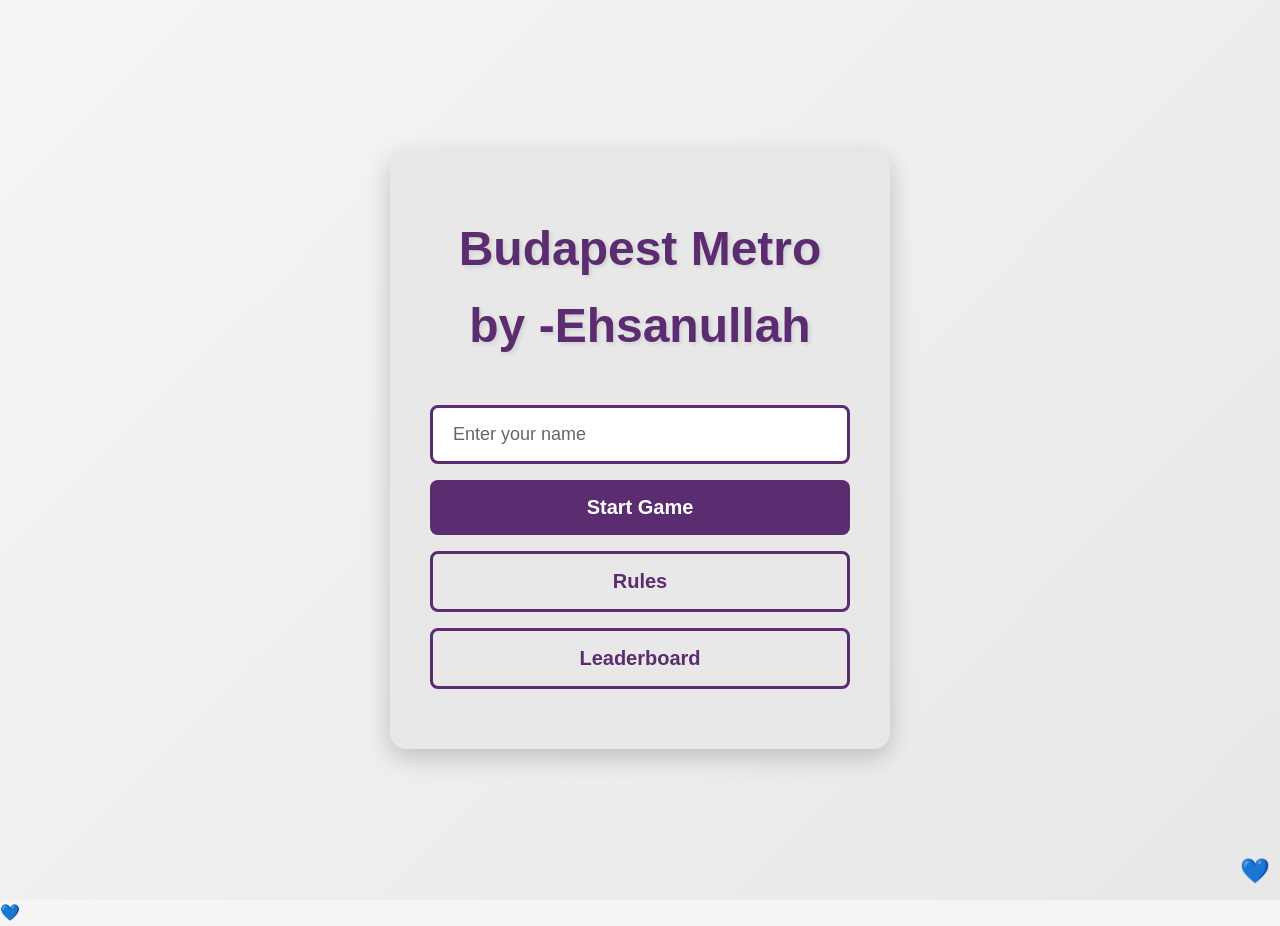
<file: index.html>
<!DOCTYPE html>
<html lang="en">
<head>
  <meta charset="UTF-8">
  <meta name="viewport" content="width=device-width, initial-scale=1.0">
  <title>Budapest metro - Metro Building Game</title>
  
  
  <link rel="stylesheet" href="css/styles.css">
  <link rel="stylesheet" href="css/menu.css">
  <link rel="stylesheet" href="css/game.css">
  <link rel="stylesheet" href="css/grid.css">
</head>
<body>
  
  
  <div id="menu-screen" class="screen">
    <div class="menu-container">
      <h1 class="menu-title">Budapest Metro by -Ehsanullah</h1>
      
      <div class="menu-form">
        <input type="text" id="player-name-input" class="name-input" placeholder="Enter your name" maxlength="30">
        <button id="start-game-btn" class="menu-button">Start Game</button>
        <button id="rules-btn" class="menu-button secondary">Rules</button>
        <button id="leaderboard-btn" class="menu-button secondary">Leaderboard</button>
      </div>
    </div>
  </div>

  
  <div id="rules-modal" class="modal hidden">
    <div class="modal-content">
      <button id="close-rules-btn" class="close-btn">&times;</button>
      <h2>Game Rules</h2>
      <div class="rules-content">
        <h3>How to Play:</h3>
        <p>Build 4 metro lines (M1, M2, M3, M4) across Budapest's 10×10 grid.</p>
        
        <h3>Controls:</h3>
        <ul>
          <li><strong>Draw Card:</strong> Click "Draw Card" button</li>
          <li><strong>Build Segment:</strong> Click starting station, then click target station</li>
          <li><strong>Skip Turn:</strong> Click "Skip" to draw next card without building</li>
        </ul>
        
        <h3>Rules:</h3>
        <ul>
          <li>Segments must be at 90° or 45° angles</li>
          <li>Cannot intersect other segments (except at stations)</li>
          <li>Cannot pass through intermediate stations</li>
          <li>Cannot revisit stations on same line (no loops)</li>
          <li>Only one segment between any two stations</li>
        </ul>
        
        <h3>Scoring:</h3>
        <ul>
          <li><strong>Round:</strong> (Districts × Max in District) + Danube Crossings</li>
          <li><strong>Railway:</strong> Points for visiting train stations</li>
          <li><strong>Junctions:</strong> 2pts (2 lines), 5pts (3 lines), 9pts (4 lines)</li>
        </ul>
      </div>
    </div>
  </div>

  
  <div id="leaderboard-modal" class="modal hidden">
    <div class="modal-content">
      <button id="close-leaderboard-btn" class="close-btn">&times;</button>
      <h2>Leaderboard</h2>
      <div id="leaderboard-content" class="leaderboard-content">
        
      </div>
    </div>
  </div>

  
  <div id="game-screen" class="screen hidden">
    <div class="game-layout">
      
      
      <div class="grid-section">
        <div class="game-header">
          <div class="player-info">
            <span class="label">Player:</span>
            <span id="player-name-display" class="value">-</span>
          </div>
          <div class="timer-info">
            <span class="label">Time:</span>
            <span id="timer-display" class="value">00:00</span>
          </div>
          <div class="line-info">
            <span class="label">Line:</span>
            <span id="current-line-display" class="value">-</span>
          </div>
        </div>
        
        <div id="grid-container" class="grid-container">
          
        </div>
      </div>

      
      <div class="info-panel">
        
        
        <div class="card-section">
          <h3>Current Card</h3>
          <div id="card-display" class="card-display">
            <div class="card-placeholder">Draw a card to start</div>
          </div>
          <div class="card-actions">
            <button id="draw-card-btn" class="btn btn-primary">Draw Card</button>
            <button id="skip-card-btn" class="btn btn-secondary">Skip</button>
          </div>
        </div>

        
        <div class="round-section">
          <h3>Round <span id="round-number">1</span>/4</h3>
          <div id="round-order-display" class="round-order">
            
          </div>
        </div>

        
        <div class="scoring-section">
          <h3>Scoring</h3>
          <div id="score-display" class="score-display">
            
          </div>
        </div>

        
        <div class="game-actions">
          <button id="end-round-btn" class="btn btn-secondary hidden">End Round</button>
          <button id="back-to-menu-btn" class="btn btn-secondary">Back to Menu</button>
        </div>
      </div>

    </div>
  </div>

  
  <script src="js/constants.js"></script>
  <script src="js/models/Station.js"></script>
  <script src="js/models/Card.js"></script>
  <script src="js/models/MetroLine.js"></script>
  <script src="js/models/GameState.js"></script>
  <script src="js/utils/geometry.js"></script>
  <script src="js/utils/validation.js"></script>
  <script src="js/utils/scoring.js"></script>
  <script src="js/utils/storage.js"></script>
  <script src="js/controllers/CardController.js"></script>
  <script src="js/controllers/SegmentController.js"></script>
  <script src="js/controllers/GameController.js"></script>
  <script src="js/views/MenuView.js"></script>
  <script src="js/views/GridView.js"></script>
  <script src="js/views/ScoreView.js"></script>
  <script src="js/views/GameView.js"></script>
  <script src="js/app.js"></script>

  💙
</body>
</html>
</file>
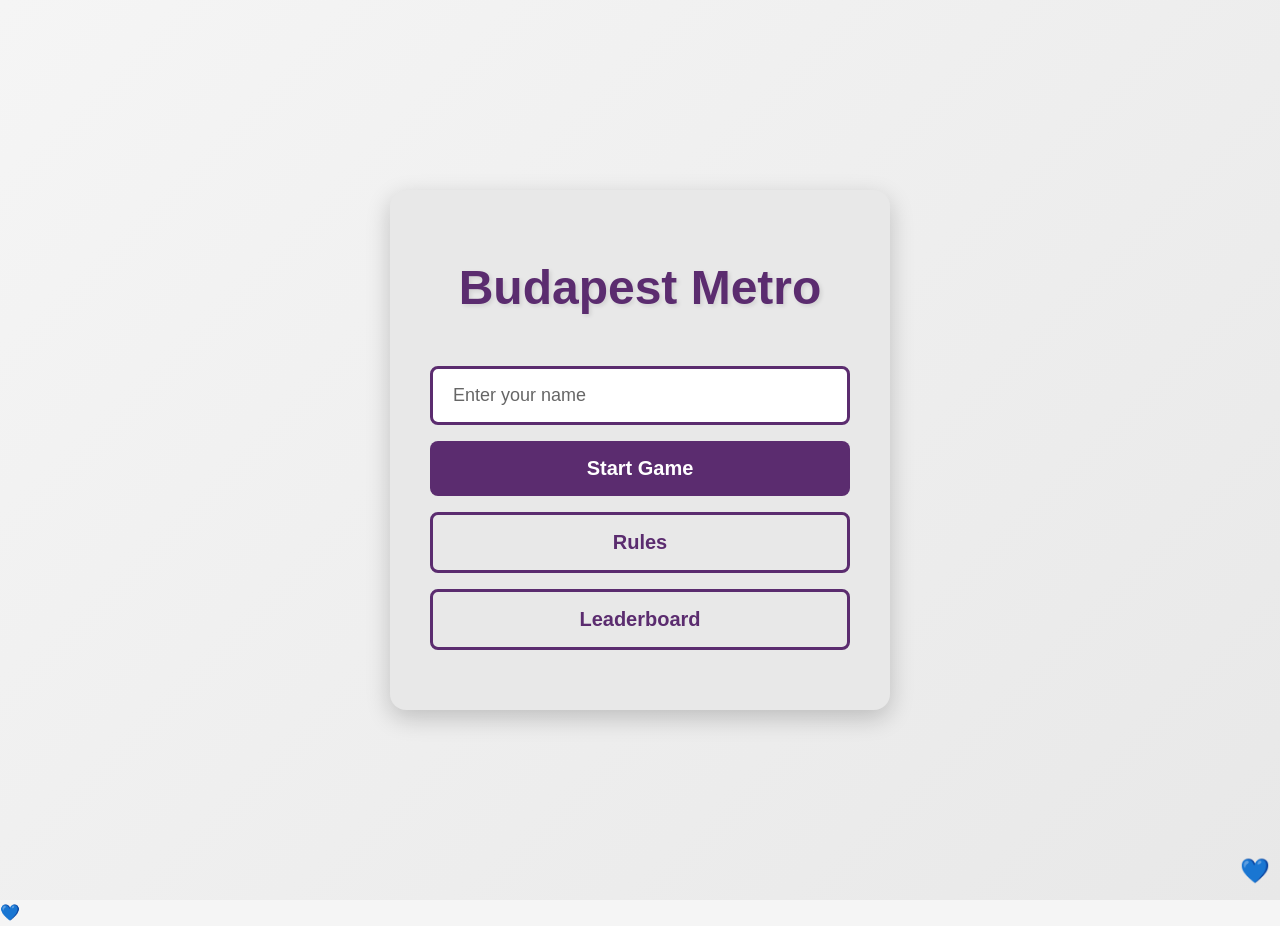
<file: Metrogame/index.html>
<!DOCTYPE html>
<html lang="en">
<head>
  <meta charset="UTF-8">
  <meta name="viewport" content="width=device-width, initial-scale=1.0">
  <title>Budapest Metrói - Metro Building Game</title>
  
  <!-- CSS Files -->
  <link rel="stylesheet" href="css/styles.css">
  <link rel="stylesheet" href="css/menu.css">
  <link rel="stylesheet" href="css/game.css">
  <link rel="stylesheet" href="css/grid.css">
</head>
<body>
  
  <!-- Menu Screen -->
  <div id="menu-screen" class="screen">
    <div class="menu-container">
      <h1 class="menu-title">Budapest Metro</h1>
      
      <div class="menu-form">
        <input type="text" id="player-name-input" class="name-input" placeholder="Enter your name" maxlength="30">
        <button id="start-game-btn" class="menu-button">Start Game</button>
        <button id="rules-btn" class="menu-button secondary">Rules</button>
        <button id="leaderboard-btn" class="menu-button secondary">Leaderboard</button>
      </div>
    </div>
  </div>

  <!-- Rules Modal -->
  <div id="rules-modal" class="modal hidden">
    <div class="modal-content">
      <button id="close-rules-btn" class="close-btn">&times;</button>
      <h2>Game Rules</h2>
      <div class="rules-content">
        <h3>How to Play:</h3>
        <p>Build 4 metro lines (M1, M2, M3, M4) across Budapest's 10×10 grid.</p>
        
        <h3>Controls:</h3>
        <ul>
          <li><strong>Draw Card:</strong> Click "Draw Card" button</li>
          <li><strong>Build Segment:</strong> Click starting station, then click target station</li>
          <li><strong>Skip Turn:</strong> Click "Skip" to draw next card without building</li>
        </ul>
        
        <h3>Rules:</h3>
        <ul>
          <li>Segments must be at 90° or 45° angles</li>
          <li>Cannot intersect other segments (except at stations)</li>
          <li>Cannot pass through intermediate stations</li>
          <li>Cannot revisit stations on same line (no loops)</li>
          <li>Only one segment between any two stations</li>
        </ul>
        
        <h3>Scoring:</h3>
        <ul>
          <li><strong>Round:</strong> (Districts × Max in District) + Danube Crossings</li>
          <li><strong>Railway:</strong> Points for visiting train stations</li>
          <li><strong>Junctions:</strong> 2pts (2 lines), 5pts (3 lines), 9pts (4 lines)</li>
        </ul>
      </div>
    </div>
  </div>

  <!-- Leaderboard Modal -->
  <div id="leaderboard-modal" class="modal hidden">
    <div class="modal-content">
      <button id="close-leaderboard-btn" class="close-btn">&times;</button>
      <h2>Leaderboard</h2>
      <div id="leaderboard-content" class="leaderboard-content">
        <!-- Populated by JavaScript -->
      </div>
    </div>
  </div>

  <!-- Game Screen -->
  <div id="game-screen" class="screen hidden">
    <div class="game-layout">
      
      <!-- Left: Game Grid -->
      <div class="grid-section">
        <div class="game-header">
          <div class="player-info">
            <span class="label">Player:</span>
            <span id="player-name-display" class="value">-</span>
          </div>
          <div class="timer-info">
            <span class="label">Time:</span>
            <span id="timer-display" class="value">00:00</span>
          </div>
          <div class="line-info">
            <span class="label">Line:</span>
            <span id="current-line-display" class="value">-</span>
          </div>
        </div>
        
        <div id="grid-container" class="grid-container">
          <!-- Grid populated by JavaScript -->
        </div>
      </div>

      <!-- Right: Info Panel -->
      <div class="info-panel">
        
        <!-- Current Card -->
        <div class="card-section">
          <h3>Current Card</h3>
          <div id="card-display" class="card-display">
            <div class="card-placeholder">Draw a card to start</div>
          </div>
          <div class="card-actions">
            <button id="draw-card-btn" class="btn btn-primary">Draw Card</button>
            <button id="skip-card-btn" class="btn btn-secondary">Skip</button>
          </div>
        </div>

        <!-- Round Info -->
        <div class="round-section">
          <h3>Round <span id="round-number">1</span>/4</h3>
          <div id="round-order-display" class="round-order">
            <!-- Populated by JavaScript -->
          </div>
        </div>

        <!-- Scoring Panel -->
        <div class="scoring-section">
          <h3>Scoring</h3>
          <div id="score-display" class="score-display">
            <!-- Populated by JavaScript -->
          </div>
        </div>

        <!-- Actions -->
        <div class="game-actions">
          <button id="end-round-btn" class="btn btn-secondary hidden">End Round</button>
          <button id="back-to-menu-btn" class="btn btn-secondary">Back to Menu</button>
        </div>
      </div>

    </div>
  </div>

  <!-- JavaScript Files (Load in order) -->
  <script src="js/constants.js"></script>
  <script src="js/models/Station.js"></script>
  <script src="js/models/Card.js"></script>
  <script src="js/models/MetroLine.js"></script>
  <script src="js/models/GameState.js"></script>
  <script src="js/utils/geometry.js"></script>
  <script src="js/utils/validation.js"></script>
  <script src="js/utils/scoring.js"></script>
  <script src="js/utils/storage.js"></script>
  <script src="js/controllers/CardController.js"></script>
  <script src="js/controllers/SegmentController.js"></script>
  <script src="js/controllers/GameController.js"></script>
  <script src="js/views/MenuView.js"></script>
  <script src="js/views/GridView.js"></script>
  <script src="js/views/ScoreView.js"></script>
  <script src="js/views/GameView.js"></script>
  <script src="js/app.js"></script>

  💙
</body>
</html>
</file>
<file: css/styles.css>
:root {
  
  --primary-purple: #5B2C6F;
  --primary-purple-light: #7B3C8F;
  --primary-purple-dark: #4B1C5F;
  
  --metro-m1: #FFD800;
  --metro-m2: #E41F18;
  --metro-m3: #005CA5;
  --metro-m4: #4CA22F;
  
  --danube-blue: #4A90E2;
  --bg-light: #f5f5f5;
  --bg-medium: #e8e8e8;
  --bg-dark: #d0d0d0;
  
  --text-dark: #333;
  --text-light: #666;
  --white: #ffffff;
  --black: #000000;
  
  
  --spacing-xs: 4px;
  --spacing-sm: 8px;
  --spacing-md: 16px;
  --spacing-lg: 24px;
  --spacing-xl: 32px;
  
  
  --radius-sm: 4px;
  --radius-md: 8px;
  --radius-lg: 12px;
  --radius-xl: 16px;
  
  
  --shadow-sm: 0 2px 4px rgba(0, 0, 0, 0.1);
  --shadow-md: 0 4px 12px rgba(0, 0, 0, 0.15);
  --shadow-lg: 0 8px 24px rgba(0, 0, 0, 0.2);
  
  
  --transition-fast: 0.15s ease;
  --transition-normal: 0.3s ease;
  --transition-slow: 0.5s ease;
}


* {
  margin: 0;
  padding: 0;
  box-sizing: border-box;
}

body {
  font-family: 'Segoe UI', Tahoma, Geneva, Verdana, sans-serif;
  background: var(--bg-light);
  color: var(--text-dark);
  line-height: 1.6;
  overflow-x: hidden;
}


.screen {
  min-height: 100vh;
  display: flex;
  align-items: center;
  justify-content: center;
  padding: var(--spacing-lg);
}

.screen.hidden {
  display: none;
}


.btn {
  padding: 12px 24px;
  font-size: 16px;
  font-weight: 600;
  border: none;
  border-radius: var(--radius-md);
  cursor: pointer;
  transition: all var(--transition-normal);
  font-family: inherit;
}

.btn:hover {
  transform: translateY(-2px);
  box-shadow: var(--shadow-md);
}

.btn:active {
  transform: translateY(0);
}

.btn:disabled {
  opacity: 0.5;
  cursor: not-allowed;
  transform: none;
}

.btn-primary {
  background: var(--primary-purple);
  color: var(--white);
}

.btn-primary:hover:not(:disabled) {
  background: var(--primary-purple-light);
}

.btn-secondary {
  background: var(--white);
  color: var(--primary-purple);
  border: 2px solid var(--primary-purple);
}

.btn-secondary:hover:not(:disabled) {
  background: var(--primary-purple);
  color: var(--white);
}


.modal {
  position: fixed;
  top: 0;
  left: 0;
  width: 100%;
  height: 100%;
  background: rgba(0, 0, 0, 0.5);
  display: flex;
  align-items: center;
  justify-content: center;
  z-index: 1000;
  padding: var(--spacing-lg);
}

.modal.hidden {
  display: none;
}

.modal-content {
  background: var(--white);
  border-radius: var(--radius-xl);
  padding: var(--spacing-xl);
  max-width: 600px;
  width: 100%;
  max-height: 80vh;
  overflow-y: auto;
  position: relative;
  box-shadow: var(--shadow-lg);
}

.close-btn {
  position: absolute;
  top: var(--spacing-md);
  right: var(--spacing-md);
  background: none;
  border: none;
  font-size: 32px;
  cursor: pointer;
  color: var(--text-light);
  transition: color var(--transition-fast);
  width: 40px;
  height: 40px;
  display: flex;
  align-items: center;
  justify-content: center;
}

.close-btn:hover {
  color: var(--text-dark);
}

.modal-content h2 {
  color: var(--primary-purple);
  margin-bottom: var(--spacing-lg);
  font-size: 28px;
}

.modal-content h3 {
  color: var(--primary-purple);
  margin-top: var(--spacing-lg);
  margin-bottom: var(--spacing-sm);
  font-size: 20px;
}

.modal-content ul {
  margin-left: var(--spacing-lg);
  margin-bottom: var(--spacing-md);
}

.modal-content li {
  margin-bottom: var(--spacing-xs);
}


.hidden {
  display: none !important;
}

.text-center {
  text-align: center;
}

.mt-sm { margin-top: var(--spacing-sm); }
.mt-md { margin-top: var(--spacing-md); }
.mt-lg { margin-top: var(--spacing-lg); }

.mb-sm { margin-bottom: var(--spacing-sm); }
.mb-md { margin-bottom: var(--spacing-md); }
.mb-lg { margin-bottom: var(--spacing-lg); }


@media (max-width: 1200px) {
  .game-layout {
    flex-direction: column;
  }
}

@media (max-width: 768px) {
  :root {
    --spacing-lg: 16px;
    --spacing-xl: 24px;
  }
  
  .screen {
    padding: var(--spacing-md);
  }
  
  .modal-content {
    padding: var(--spacing-lg);
  }
}
</file>
<file: css/menu.css>
#menu-screen {
  background: linear-gradient(135deg, var(--bg-light) 0%, var(--bg-medium) 100%);
}

.menu-container {
  background: var(--bg-medium);
  border-radius: var(--radius-xl);
  padding: 60px 40px;
  text-align: center;
  box-shadow: var(--shadow-lg);
  max-width: 500px;
  width: 100%;
}

.menu-title {
  font-size: 48px;
  font-weight: bold;
  color: var(--primary-purple);
  margin-bottom: 40px;
  text-shadow: 2px 2px 4px rgba(0, 0, 0, 0.1);
}

.menu-form {
  display: flex;
  flex-direction: column;
  gap: var(--spacing-md);
}

.name-input {
  width: 100%;
  padding: 16px 20px;
  font-size: 18px;
  border: 3px solid var(--primary-purple);
  border-radius: var(--radius-md);
  font-family: inherit;
  transition: all var(--transition-normal);
  background: var(--white);
}

.name-input:focus {
  outline: none;
  border-color: var(--primary-purple-light);
  box-shadow: 0 0 0 3px rgba(91, 44, 111, 0.1);
}

.name-input::placeholder {
  color: var(--text-light);
}

.menu-button {
  width: 100%;
  padding: 16px 32px;
  font-size: 20px;
  font-weight: bold;
  color: var(--white);
  background: var(--primary-purple);
  border: none;
  border-radius: var(--radius-md);
  cursor: pointer;
  transition: all var(--transition-normal);
  font-family: inherit;
}

.menu-button:hover {
  background: var(--primary-purple-light);
  transform: translateY(-2px);
  box-shadow: var(--shadow-md);
}

.menu-button:active {
  transform: translateY(0);
}

.menu-button.secondary {
  background: transparent;
  color: var(--primary-purple);
  border: 3px solid var(--primary-purple);
}

.menu-button.secondary:hover {
  background: var(--primary-purple);
  color: var(--white);
}


.leaderboard-content {
  max-height: 400px;
  overflow-y: auto;
}

.leaderboard-table {
  width: 100%;
  border-collapse: collapse;
  margin-top: var(--spacing-md);
}

.leaderboard-table th {
  background: var(--primary-purple);
  color: var(--white);
  padding: 12px;
  text-align: left;
  font-weight: 600;
}

.leaderboard-table td {
  padding: 12px;
  border-bottom: 1px solid var(--bg-medium);
}

.leaderboard-table tr:hover {
  background: var(--bg-light);
}

.leaderboard-empty {
  text-align: center;
  padding: var(--spacing-xl);
  color: var(--text-light);
  font-style: italic;
}


@media (max-width: 768px) {
  .menu-container {
    padding: 40px 24px;
  }
  
  .menu-title {
    font-size: 36px;
    margin-bottom: 30px;
  }
  
  .menu-button {
    font-size: 18px;
    padding: 14px 28px;
  }
}
</file>
<file: css/game.css>
#game-screen {
  padding: var(--spacing-md);
  align-items: flex-start;
}

.game-layout {
  display: grid;
  grid-template-columns: 1fr 400px;
  gap: var(--spacing-lg);
  width: 100%;
  max-width: 1400px;
  margin: 0 auto;
}


.grid-section {
  background: var(--bg-medium);
  border-radius: var(--radius-lg);
  padding: var(--spacing-lg);
  box-shadow: var(--shadow-md);
}

.game-header {
  display: flex;
  justify-content: space-between;
  align-items: center;
  margin-bottom: var(--spacing-lg);
  padding: var(--spacing-md);
  background: var(--white);
  border-radius: var(--radius-md);
  flex-wrap: wrap;
  gap: var(--spacing-md);
}

.player-info,
.timer-info,
.line-info {
  display: flex;
  align-items: center;
  gap: var(--spacing-sm);
}

.game-header .label {
  font-weight: 600;
  color: var(--text-light);
}

.game-header .value {
  font-weight: bold;
  color: var(--text-dark);
  font-size: 18px;
}

#current-line-display {
  padding: 4px 12px;
  border-radius: var(--radius-sm);
  color: var(--white);
  font-weight: bold;
}


.info-panel {
  display: flex;
  flex-direction: column;
  gap: var(--spacing-lg);
}

.card-section,
.round-section,
.scoring-section {
  background: var(--bg-medium);
  border-radius: var(--radius-lg);
  padding: var(--spacing-lg);
  box-shadow: var(--shadow-md);
}

.card-section h3,
.round-section h3,
.scoring-section h3 {
  color: var(--primary-purple);
  margin-bottom: var(--spacing-md);
  font-size: 18px;
  font-weight: 600;
}


.card-display {
  min-height: 140px;
  display: flex;
  align-items: center;
  justify-content: center;
  margin-bottom: var(--spacing-md);
}

.card-placeholder {
  color: var(--text-light);
  font-style: italic;
  text-align: center;
}

.card {
  width: 200px;
  height: 120px;
  border-radius: var(--radius-md);
  overflow: hidden;
  box-shadow: var(--shadow-md);
  position: relative;
  transition: transform var(--transition-normal);
}

.card:hover {
  transform: scale(1.05);
}

.card.center-platform {
  background: linear-gradient(to bottom, 
    var(--bg-dark) 0%, 
    var(--bg-dark) 30%, 
    var(--bg-light) 30%, 
    var(--bg-light) 70%, 
    var(--bg-dark) 70%, 
    var(--bg-dark) 100%);
}

.card.side-platform {
  background: linear-gradient(to bottom, 
    var(--bg-light) 0%, 
    var(--bg-light) 30%, 
    var(--bg-dark) 30%, 
    var(--bg-dark) 70%, 
    var(--bg-light) 70%, 
    var(--bg-light) 100%);
}

.card-letter {
  position: absolute;
  top: 50%;
  left: 50%;
  transform: translate(-50%, -50%);
  width: 60px;
  height: 60px;
  background: var(--black);
  color: var(--white);
  border-radius: 50%;
  display: flex;
  align-items: center;
  justify-content: center;
  font-size: 32px;
  font-weight: bold;
  z-index: 2;
  box-shadow: var(--shadow-md);
}

.card-tracks {
  position: absolute;
  width: 100%;
  height: 100%;
  display: flex;
  justify-content: space-between;
  padding: 0 20px;
}

.track {
  width: 30px;
  height: 100%;
  background: repeating-linear-gradient(
    0deg,
    #666 0px,
    #666 3px,
    transparent 3px,
    transparent 8px
  );
}

.card-people {
  position: absolute;
  width: 100%;
  height: 100%;
  display: flex;
  align-items: center;
  justify-content: space-around;
  padding: 10px;
  color: #9B7BA8;
  font-size: 12px;
}

.card-actions {
  display: flex;
  gap: var(--spacing-sm);
}

.card-actions .btn {
  flex: 1;
}


.round-order {
  display: flex;
  gap: var(--spacing-sm);
  flex-wrap: wrap;
}

.round-indicator {
  width: 40px;
  height: 40px;
  border-radius: 50%;
  display: flex;
  align-items: center;
  justify-content: center;
  font-weight: bold;
  color: var(--white);
  font-size: 14px;
  box-shadow: var(--shadow-sm);
}

.round-indicator.current {
  box-shadow: 0 0 0 3px rgba(91, 44, 111, 0.3);
  transform: scale(1.1);
}

.round-indicator.completed {
  opacity: 0.5;
}


.score-display {
  display: flex;
  flex-direction: column;
  gap: var(--spacing-sm);
}

.score-placeholder {
  color: var(--text-light);
  font-style: italic;
  text-align: center;
  padding: var(--spacing-md);
}

.score-section-title {
  font-weight: 600;
  color: var(--primary-purple);
  margin-top: var(--spacing-sm);
  margin-bottom: var(--spacing-xs);
  font-size: 14px;
  text-transform: uppercase;
}

.score-item {
  display: flex;
  justify-content: space-between;
  align-items: center;
  padding: var(--spacing-sm);
  background: var(--white);
  border-radius: var(--radius-sm);
}

.score-item .label {
  color: var(--text-light);
  font-size: 14px;
}

.score-item .value {
  font-weight: bold;
  color: var(--text-dark);
  font-size: 16px;
}

.score-item.total {
  background: var(--primary-purple);
  color: var(--white);
  font-size: 18px;
  font-weight: bold;
  margin-top: var(--spacing-xs);
}

.score-item.total .label,
.score-item.total .value {
  color: var(--white);
}


.game-actions {
  display: flex;
  flex-direction: column;
  gap: var(--spacing-sm);
}


@media (max-width: 1200px) {
  .game-layout {
    grid-template-columns: 1fr;
  }
  
  .info-panel {
    max-width: 600px;
    margin: 0 auto;
    width: 100%;
  }
}

@media (max-width: 768px) {
  .game-header {
    flex-direction: column;
    align-items: flex-start;
  }
  
  .card {
    width: 160px;
    height: 96px;
  }
  
  .card-letter {
    width: 50px;
    height: 50px;
    font-size: 28px;
  }
}
</file>
<file: css/grid.css>
.grid-container {
  background: var(--white);
  border-radius: var(--radius-md);
  padding: var(--spacing-md);
  position: relative;
}

.game-grid {
  display: grid;
  grid-template-columns: repeat(10, 1fr);
  gap: 6px;
  aspect-ratio: 1;
  max-width: 700px;
  margin: 0 auto;
  position: relative;
}


.grid-cell {
  aspect-ratio: 1;
  display: flex;
  align-items: center;
  justify-content: center;
  position: relative;
  background: var(--bg-light);
  border-radius: var(--radius-sm);
  transition: background var(--transition-fast);
}

.grid-cell:hover {
  background: #e0e0e0;
}

.grid-cell.selectable {
  cursor: pointer;
}

.grid-cell.selected {
  background: rgba(91, 44, 111, 0.2);
  box-shadow: inset 0 0 0 2px var(--primary-purple);
}

.grid-cell.valid-target {
  background: rgba(76, 162, 47, 0.2);
  cursor: pointer;
}

.grid-cell.valid-target:hover {
  background: rgba(76, 162, 47, 0.3);
}

.grid-cell.invalid-target {
  background: rgba(228, 31, 24, 0.2);
  cursor: not-allowed;
}


.station {
  width: 80%;
  height: 80%;
  border-radius: 50%;
  background: var(--black);
  color: var(--white);
  display: flex;
  align-items: center;
  justify-content: center;
  font-weight: bold;
  font-size: clamp(10px, 1.2vw, 16px);
  position: relative;
  cursor: pointer;
  transition: transform var(--transition-fast);
  box-shadow: var(--shadow-sm);
  z-index: 2;
}

.station:hover {
  transform: scale(1.15);
  box-shadow: var(--shadow-md);
}


.station.start-m1 {
  background: var(--metro-m1);
  color: var(--black);
}

.station.start-m2 {
  background: var(--metro-m2);
  color: var(--white);
}

.station.start-m3 {
  background: var(--metro-m3);
  color: var(--white);
}

.station.start-m4 {
  background: var(--metro-m4);
  color: var(--white);
}


.station.joker {
  background: var(--black);
  color: var(--white);
  font-size: clamp(12px, 1.5vw, 20px);
}

.station.joker::after {
  content: 'Deák tér';
  position: absolute;
  bottom: -20px;
  left: 50%;
  transform: translateX(-50%);
  font-size: 8px;
  white-space: nowrap;
  color: var(--text-dark);
  font-weight: normal;
}


.train-icon {
  position: absolute;
  bottom: -6px;
  right: -6px;
  width: 18px;
  height: 18px;
  background: var(--danube-blue);
  border-radius: 50%;
  display: flex;
  align-items: center;
  justify-content: center;
  font-size: 10px;
  color: var(--white);
  box-shadow: var(--shadow-sm);
  z-index: 3;
}


.danube-river {
  position: absolute;
  left: 50%;
  top: 0;
  bottom: 0;
  width: 24px;
  background: linear-gradient(180deg, 
    rgba(74, 144, 226, 0.2) 0%, 
    rgba(74, 144, 226, 0.4) 50%, 
    rgba(74, 144, 226, 0.2) 100%);
  transform: translateX(-50%);
  pointer-events: none;
  z-index: 1;
  border-left: 2px dashed rgba(74, 144, 226, 0.5);
  border-right: 2px dashed rgba(74, 144, 226, 0.5);
}


.segment-line {
  position: absolute;
  pointer-events: none;
  z-index: 1;
  transition: opacity var(--transition-fast);
}

.segment-line line {
  stroke-width: 4;
  stroke-linecap: round;
}


.segment-m1 { stroke: var(--metro-m1); }
.segment-m2 { stroke: var(--metro-m2); }
.segment-m3 { stroke: var(--metro-m3); }
.segment-m4 { stroke: var(--metro-m4); }


.station.visited {
  box-shadow: 0 0 0 3px rgba(0, 0, 0, 0.2);
}

.station.visited-m1 {
  box-shadow: 0 0 0 3px var(--metro-m1);
}

.station.visited-m2 {
  box-shadow: 0 0 0 3px var(--metro-m2);
}

.station.visited-m3 {
  box-shadow: 0 0 0 3px var(--metro-m3);
}

.station.visited-m4 {
  box-shadow: 0 0 0 3px var(--metro-m4);
}


.station.junction-2 {
  box-shadow: 0 0 0 4px rgba(91, 44, 111, 0.5);
}

.station.junction-3 {
  box-shadow: 0 0 0 5px rgba(91, 44, 111, 0.7);
}

.station.junction-4 {
  box-shadow: 0 0 0 6px var(--primary-purple);
  animation: pulse 2s infinite;
}

@keyframes pulse {
  0%, 100% {
    box-shadow: 0 0 0 6px var(--primary-purple);
  }
  50% {
    box-shadow: 0 0 0 8px var(--primary-purple);
  }
}


.station.endpoint {
  animation: glow 1.5s ease-in-out infinite;
}

@keyframes glow {
  0%, 100% {
    box-shadow: 0 0 8px rgba(76, 162, 47, 0.5);
  }
  50% {
    box-shadow: 0 0 16px rgba(76, 162, 47, 0.8);
  }
}


.station.heavy-traffic::before {
  content: '2×';
  position: absolute;
  top: -8px;
  right: -8px;
  background: var(--primary-purple);
  color: var(--white);
  font-size: 10px;
  padding: 2px 4px;
  border-radius: var(--radius-sm);
  font-weight: bold;
  z-index: 4;
}


@media (max-width: 768px) {
  .game-grid {
    gap: 4px;
  }
  
  .station {
    font-size: clamp(8px, 2vw, 12px);
  }
  
  .train-icon {
    width: 14px;
    height: 14px;
    font-size: 8px;
  }
  
  .danube-river {
    width: 16px;
  }
}

@media (max-width: 480px) {
  .game-grid {
    gap: 2px;
  }
  
  .grid-cell {
    border-radius: 2px;
  }
}
</file>
<file: Metrogame/css/styles.css>
/* Global Styles and CSS Variables */

:root {
  /* Colors */
  --primary-purple: #5B2C6F;
  --primary-purple-light: #7B3C8F;
  --primary-purple-dark: #4B1C5F;
  
  --metro-m1: #FFD800;
  --metro-m2: #E41F18;
  --metro-m3: #005CA5;
  --metro-m4: #4CA22F;
  
  --danube-blue: #4A90E2;
  --bg-light: #f5f5f5;
  --bg-medium: #e8e8e8;
  --bg-dark: #d0d0d0;
  
  --text-dark: #333;
  --text-light: #666;
  --white: #ffffff;
  --black: #000000;
  
  /* Spacing */
  --spacing-xs: 4px;
  --spacing-sm: 8px;
  --spacing-md: 16px;
  --spacing-lg: 24px;
  --spacing-xl: 32px;
  
  /* Border Radius */
  --radius-sm: 4px;
  --radius-md: 8px;
  --radius-lg: 12px;
  --radius-xl: 16px;
  
  /* Shadows */
  --shadow-sm: 0 2px 4px rgba(0, 0, 0, 0.1);
  --shadow-md: 0 4px 12px rgba(0, 0, 0, 0.15);
  --shadow-lg: 0 8px 24px rgba(0, 0, 0, 0.2);
  
  /* Transitions */
  --transition-fast: 0.15s ease;
  --transition-normal: 0.3s ease;
  --transition-slow: 0.5s ease;
}

/* Reset and Base Styles */
* {
  margin: 0;
  padding: 0;
  box-sizing: border-box;
}

body {
  font-family: 'Segoe UI', Tahoma, Geneva, Verdana, sans-serif;
  background: var(--bg-light);
  color: var(--text-dark);
  line-height: 1.6;
  overflow-x: hidden;
}

/* Screen Management */
.screen {
  min-height: 100vh;
  display: flex;
  align-items: center;
  justify-content: center;
  padding: var(--spacing-lg);
}

.screen.hidden {
  display: none;
}

/* Buttons */
.btn {
  padding: 12px 24px;
  font-size: 16px;
  font-weight: 600;
  border: none;
  border-radius: var(--radius-md);
  cursor: pointer;
  transition: all var(--transition-normal);
  font-family: inherit;
}

.btn:hover {
  transform: translateY(-2px);
  box-shadow: var(--shadow-md);
}

.btn:active {
  transform: translateY(0);
}

.btn:disabled {
  opacity: 0.5;
  cursor: not-allowed;
  transform: none;
}

.btn-primary {
  background: var(--primary-purple);
  color: var(--white);
}

.btn-primary:hover:not(:disabled) {
  background: var(--primary-purple-light);
}

.btn-secondary {
  background: var(--white);
  color: var(--primary-purple);
  border: 2px solid var(--primary-purple);
}

.btn-secondary:hover:not(:disabled) {
  background: var(--primary-purple);
  color: var(--white);
}

/* Modal Styles */
.modal {
  position: fixed;
  top: 0;
  left: 0;
  width: 100%;
  height: 100%;
  background: rgba(0, 0, 0, 0.5);
  display: flex;
  align-items: center;
  justify-content: center;
  z-index: 1000;
  padding: var(--spacing-lg);
}

.modal.hidden {
  display: none;
}

.modal-content {
  background: var(--white);
  border-radius: var(--radius-xl);
  padding: var(--spacing-xl);
  max-width: 600px;
  width: 100%;
  max-height: 80vh;
  overflow-y: auto;
  position: relative;
  box-shadow: var(--shadow-lg);
}

.close-btn {
  position: absolute;
  top: var(--spacing-md);
  right: var(--spacing-md);
  background: none;
  border: none;
  font-size: 32px;
  cursor: pointer;
  color: var(--text-light);
  transition: color var(--transition-fast);
  width: 40px;
  height: 40px;
  display: flex;
  align-items: center;
  justify-content: center;
}

.close-btn:hover {
  color: var(--text-dark);
}

.modal-content h2 {
  color: var(--primary-purple);
  margin-bottom: var(--spacing-lg);
  font-size: 28px;
}

.modal-content h3 {
  color: var(--primary-purple);
  margin-top: var(--spacing-lg);
  margin-bottom: var(--spacing-sm);
  font-size: 20px;
}

.modal-content ul {
  margin-left: var(--spacing-lg);
  margin-bottom: var(--spacing-md);
}

.modal-content li {
  margin-bottom: var(--spacing-xs);
}

/* Utility Classes */
.hidden {
  display: none !important;
}

.text-center {
  text-align: center;
}

.mt-sm { margin-top: var(--spacing-sm); }
.mt-md { margin-top: var(--spacing-md); }
.mt-lg { margin-top: var(--spacing-lg); }

.mb-sm { margin-bottom: var(--spacing-sm); }
.mb-md { margin-bottom: var(--spacing-md); }
.mb-lg { margin-bottom: var(--spacing-lg); }

/* Responsive Design */
@media (max-width: 1200px) {
  .game-layout {
    flex-direction: column;
  }
}

@media (max-width: 768px) {
  :root {
    --spacing-lg: 16px;
    --spacing-xl: 24px;
  }
  
  .screen {
    padding: var(--spacing-md);
  }
  
  .modal-content {
    padding: var(--spacing-lg);
  }
}
</file>
<file: Metrogame/css/menu.css>
/* Menu Screen Styles */

#menu-screen {
  background: linear-gradient(135deg, var(--bg-light) 0%, var(--bg-medium) 100%);
}

.menu-container {
  background: var(--bg-medium);
  border-radius: var(--radius-xl);
  padding: 60px 40px;
  text-align: center;
  box-shadow: var(--shadow-lg);
  max-width: 500px;
  width: 100%;
}

.menu-title {
  font-size: 48px;
  font-weight: bold;
  color: var(--primary-purple);
  margin-bottom: 40px;
  text-shadow: 2px 2px 4px rgba(0, 0, 0, 0.1);
}

.menu-form {
  display: flex;
  flex-direction: column;
  gap: var(--spacing-md);
}

.name-input {
  width: 100%;
  padding: 16px 20px;
  font-size: 18px;
  border: 3px solid var(--primary-purple);
  border-radius: var(--radius-md);
  font-family: inherit;
  transition: all var(--transition-normal);
  background: var(--white);
}

.name-input:focus {
  outline: none;
  border-color: var(--primary-purple-light);
  box-shadow: 0 0 0 3px rgba(91, 44, 111, 0.1);
}

.name-input::placeholder {
  color: var(--text-light);
}

.menu-button {
  width: 100%;
  padding: 16px 32px;
  font-size: 20px;
  font-weight: bold;
  color: var(--white);
  background: var(--primary-purple);
  border: none;
  border-radius: var(--radius-md);
  cursor: pointer;
  transition: all var(--transition-normal);
  font-family: inherit;
}

.menu-button:hover {
  background: var(--primary-purple-light);
  transform: translateY(-2px);
  box-shadow: var(--shadow-md);
}

.menu-button:active {
  transform: translateY(0);
}

.menu-button.secondary {
  background: transparent;
  color: var(--primary-purple);
  border: 3px solid var(--primary-purple);
}

.menu-button.secondary:hover {
  background: var(--primary-purple);
  color: var(--white);
}

/* Leaderboard Styles */
.leaderboard-content {
  max-height: 400px;
  overflow-y: auto;
}

.leaderboard-table {
  width: 100%;
  border-collapse: collapse;
  margin-top: var(--spacing-md);
}

.leaderboard-table th {
  background: var(--primary-purple);
  color: var(--white);
  padding: 12px;
  text-align: left;
  font-weight: 600;
}

.leaderboard-table td {
  padding: 12px;
  border-bottom: 1px solid var(--bg-medium);
}

.leaderboard-table tr:hover {
  background: var(--bg-light);
}

.leaderboard-empty {
  text-align: center;
  padding: var(--spacing-xl);
  color: var(--text-light);
  font-style: italic;
}

/* Responsive Menu */
@media (max-width: 768px) {
  .menu-container {
    padding: 40px 24px;
  }
  
  .menu-title {
    font-size: 36px;
    margin-bottom: 30px;
  }
  
  .menu-button {
    font-size: 18px;
    padding: 14px 28px;
  }
}
</file>
<file: Metrogame/css/game.css>
/* Game Screen Layout */

#game-screen {
  padding: var(--spacing-md);
  align-items: flex-start;
}

.game-layout {
  display: grid;
  grid-template-columns: 1fr 400px;
  gap: var(--spacing-lg);
  width: 100%;
  max-width: 1400px;
  margin: 0 auto;
}

/* Grid Section */
.grid-section {
  background: var(--bg-medium);
  border-radius: var(--radius-lg);
  padding: var(--spacing-lg);
  box-shadow: var(--shadow-md);
}

.game-header {
  display: flex;
  justify-content: space-between;
  align-items: center;
  margin-bottom: var(--spacing-lg);
  padding: var(--spacing-md);
  background: var(--white);
  border-radius: var(--radius-md);
  flex-wrap: wrap;
  gap: var(--spacing-md);
}

.player-info,
.timer-info,
.line-info {
  display: flex;
  align-items: center;
  gap: var(--spacing-sm);
}

.game-header .label {
  font-weight: 600;
  color: var(--text-light);
}

.game-header .value {
  font-weight: bold;
  color: var(--text-dark);
  font-size: 18px;
}

#current-line-display {
  padding: 4px 12px;
  border-radius: var(--radius-sm);
  color: var(--white);
  font-weight: bold;
}

/* Info Panel */
.info-panel {
  display: flex;
  flex-direction: column;
  gap: var(--spacing-lg);
}

.card-section,
.round-section,
.scoring-section {
  background: var(--bg-medium);
  border-radius: var(--radius-lg);
  padding: var(--spacing-lg);
  box-shadow: var(--shadow-md);
}

.card-section h3,
.round-section h3,
.scoring-section h3 {
  color: var(--primary-purple);
  margin-bottom: var(--spacing-md);
  font-size: 18px;
  font-weight: 600;
}

/* Card Display */
.card-display {
  min-height: 140px;
  display: flex;
  align-items: center;
  justify-content: center;
  margin-bottom: var(--spacing-md);
}

.card-placeholder {
  color: var(--text-light);
  font-style: italic;
  text-align: center;
}

.card {
  width: 200px;
  height: 120px;
  border-radius: var(--radius-md);
  overflow: hidden;
  box-shadow: var(--shadow-md);
  position: relative;
  transition: transform var(--transition-normal);
}

.card:hover {
  transform: scale(1.05);
}

.card.center-platform {
  background: linear-gradient(to bottom, 
    var(--bg-dark) 0%, 
    var(--bg-dark) 30%, 
    var(--bg-light) 30%, 
    var(--bg-light) 70%, 
    var(--bg-dark) 70%, 
    var(--bg-dark) 100%);
}

.card.side-platform {
  background: linear-gradient(to bottom, 
    var(--bg-light) 0%, 
    var(--bg-light) 30%, 
    var(--bg-dark) 30%, 
    var(--bg-dark) 70%, 
    var(--bg-light) 70%, 
    var(--bg-light) 100%);
}

.card-letter {
  position: absolute;
  top: 50%;
  left: 50%;
  transform: translate(-50%, -50%);
  width: 60px;
  height: 60px;
  background: var(--black);
  color: var(--white);
  border-radius: 50%;
  display: flex;
  align-items: center;
  justify-content: center;
  font-size: 32px;
  font-weight: bold;
  z-index: 2;
  box-shadow: var(--shadow-md);
}

.card-tracks {
  position: absolute;
  width: 100%;
  height: 100%;
  display: flex;
  justify-content: space-between;
  padding: 0 20px;
}

.track {
  width: 30px;
  height: 100%;
  background: repeating-linear-gradient(
    0deg,
    #666 0px,
    #666 3px,
    transparent 3px,
    transparent 8px
  );
}

.card-people {
  position: absolute;
  width: 100%;
  height: 100%;
  display: flex;
  align-items: center;
  justify-content: space-around;
  padding: 10px;
  color: #9B7BA8;
  font-size: 12px;
}

.card-actions {
  display: flex;
  gap: var(--spacing-sm);
}

.card-actions .btn {
  flex: 1;
}

/* Round Section */
.round-order {
  display: flex;
  gap: var(--spacing-sm);
  flex-wrap: wrap;
}

.round-indicator {
  width: 40px;
  height: 40px;
  border-radius: 50%;
  display: flex;
  align-items: center;
  justify-content: center;
  font-weight: bold;
  color: var(--white);
  font-size: 14px;
  box-shadow: var(--shadow-sm);
}

.round-indicator.current {
  box-shadow: 0 0 0 3px rgba(91, 44, 111, 0.3);
  transform: scale(1.1);
}

.round-indicator.completed {
  opacity: 0.5;
}

/* Scoring Section */
.score-display {
  display: flex;
  flex-direction: column;
  gap: var(--spacing-sm);
}

.score-placeholder {
  color: var(--text-light);
  font-style: italic;
  text-align: center;
  padding: var(--spacing-md);
}

.score-section-title {
  font-weight: 600;
  color: var(--primary-purple);
  margin-top: var(--spacing-sm);
  margin-bottom: var(--spacing-xs);
  font-size: 14px;
  text-transform: uppercase;
}

.score-item {
  display: flex;
  justify-content: space-between;
  align-items: center;
  padding: var(--spacing-sm);
  background: var(--white);
  border-radius: var(--radius-sm);
}

.score-item .label {
  color: var(--text-light);
  font-size: 14px;
}

.score-item .value {
  font-weight: bold;
  color: var(--text-dark);
  font-size: 16px;
}

.score-item.total {
  background: var(--primary-purple);
  color: var(--white);
  font-size: 18px;
  font-weight: bold;
  margin-top: var(--spacing-xs);
}

.score-item.total .label,
.score-item.total .value {
  color: var(--white);
}

/* Game Actions */
.game-actions {
  display: flex;
  flex-direction: column;
  gap: var(--spacing-sm);
}

/* Responsive Game Layout */
@media (max-width: 1200px) {
  .game-layout {
    grid-template-columns: 1fr;
  }
  
  .info-panel {
    max-width: 600px;
    margin: 0 auto;
    width: 100%;
  }
}

@media (max-width: 768px) {
  .game-header {
    flex-direction: column;
    align-items: flex-start;
  }
  
  .card {
    width: 160px;
    height: 96px;
  }
  
  .card-letter {
    width: 50px;
    height: 50px;
    font-size: 28px;
  }
}
</file>
<file: Metrogame/css/grid.css>
/* Grid and Station Styles */

.grid-container {
  background: var(--white);
  border-radius: var(--radius-md);
  padding: var(--spacing-md);
  position: relative;
}

.game-grid {
  display: grid;
  grid-template-columns: repeat(10, 1fr);
  gap: 6px;
  aspect-ratio: 1;
  max-width: 700px;
  margin: 0 auto;
  position: relative;
}

/* Grid Cell */
.grid-cell {
  aspect-ratio: 1;
  display: flex;
  align-items: center;
  justify-content: center;
  position: relative;
  background: var(--bg-light);
  border-radius: var(--radius-sm);
  transition: background var(--transition-fast);
}

.grid-cell:hover {
  background: #e0e0e0;
}

.grid-cell.selectable {
  cursor: pointer;
}

.grid-cell.selected {
  background: rgba(91, 44, 111, 0.2);
  box-shadow: inset 0 0 0 2px var(--primary-purple);
}

.grid-cell.valid-target {
  background: rgba(76, 162, 47, 0.2);
  cursor: pointer;
}

.grid-cell.valid-target:hover {
  background: rgba(76, 162, 47, 0.3);
}

.grid-cell.invalid-target {
  background: rgba(228, 31, 24, 0.2);
  cursor: not-allowed;
}

/* Station Styles */
.station {
  width: 80%;
  height: 80%;
  border-radius: 50%;
  background: var(--black);
  color: var(--white);
  display: flex;
  align-items: center;
  justify-content: center;
  font-weight: bold;
  font-size: clamp(10px, 1.2vw, 16px);
  position: relative;
  cursor: pointer;
  transition: transform var(--transition-fast);
  box-shadow: var(--shadow-sm);
  z-index: 2;
}

.station:hover {
  transform: scale(1.15);
  box-shadow: var(--shadow-md);
}

/* Starting Stations */
.station.start-m1 {
  background: var(--metro-m1);
  color: var(--black);
}

.station.start-m2 {
  background: var(--metro-m2);
  color: var(--white);
}

.station.start-m3 {
  background: var(--metro-m3);
  color: var(--white);
}

.station.start-m4 {
  background: var(--metro-m4);
  color: var(--white);
}

/* Joker Station */
.station.joker {
  background: var(--black);
  color: var(--white);
  font-size: clamp(12px, 1.5vw, 20px);
}

.station.joker::after {
  content: 'Deák tér';
  position: absolute;
  bottom: -20px;
  left: 50%;
  transform: translateX(-50%);
  font-size: 8px;
  white-space: nowrap;
  color: var(--text-dark);
  font-weight: normal;
}

/* Train Station Icon */
.train-icon {
  position: absolute;
  bottom: -6px;
  right: -6px;
  width: 18px;
  height: 18px;
  background: var(--danube-blue);
  border-radius: 50%;
  display: flex;
  align-items: center;
  justify-content: center;
  font-size: 10px;
  color: var(--white);
  box-shadow: var(--shadow-sm);
  z-index: 3;
}

/* Danube River */
.danube-river {
  position: absolute;
  left: 50%;
  top: 0;
  bottom: 0;
  width: 24px;
  background: linear-gradient(180deg, 
    rgba(74, 144, 226, 0.2) 0%, 
    rgba(74, 144, 226, 0.4) 50%, 
    rgba(74, 144, 226, 0.2) 100%);
  transform: translateX(-50%);
  pointer-events: none;
  z-index: 1;
  border-left: 2px dashed rgba(74, 144, 226, 0.5);
  border-right: 2px dashed rgba(74, 144, 226, 0.5);
}

/* Segment Lines */
.segment-line {
  position: absolute;
  pointer-events: none;
  z-index: 1;
  transition: opacity var(--transition-fast);
}

.segment-line line {
  stroke-width: 4;
  stroke-linecap: round;
}

/* Segment Colors */
.segment-m1 { stroke: var(--metro-m1); }
.segment-m2 { stroke: var(--metro-m2); }
.segment-m3 { stroke: var(--metro-m3); }
.segment-m4 { stroke: var(--metro-m4); }

/* Visited Stations */
.station.visited {
  box-shadow: 0 0 0 3px rgba(0, 0, 0, 0.2);
}

.station.visited-m1 {
  box-shadow: 0 0 0 3px var(--metro-m1);
}

.station.visited-m2 {
  box-shadow: 0 0 0 3px var(--metro-m2);
}

.station.visited-m3 {
  box-shadow: 0 0 0 3px var(--metro-m3);
}

.station.visited-m4 {
  box-shadow: 0 0 0 3px var(--metro-m4);
}

/* Junction Indicators */
.station.junction-2 {
  box-shadow: 0 0 0 4px rgba(91, 44, 111, 0.5);
}

.station.junction-3 {
  box-shadow: 0 0 0 5px rgba(91, 44, 111, 0.7);
}

.station.junction-4 {
  box-shadow: 0 0 0 6px var(--primary-purple);
  animation: pulse 2s infinite;
}

@keyframes pulse {
  0%, 100% {
    box-shadow: 0 0 0 6px var(--primary-purple);
  }
  50% {
    box-shadow: 0 0 0 8px var(--primary-purple);
  }
}

/* Endpoint Indicators */
.station.endpoint {
  animation: glow 1.5s ease-in-out infinite;
}

@keyframes glow {
  0%, 100% {
    box-shadow: 0 0 8px rgba(76, 162, 47, 0.5);
  }
  50% {
    box-shadow: 0 0 16px rgba(76, 162, 47, 0.8);
  }
}

/* Heavy Traffic Station (Abilities Mode) */
.station.heavy-traffic::before {
  content: '2×';
  position: absolute;
  top: -8px;
  right: -8px;
  background: var(--primary-purple);
  color: var(--white);
  font-size: 10px;
  padding: 2px 4px;
  border-radius: var(--radius-sm);
  font-weight: bold;
  z-index: 4;
}

/* Responsive Grid */
@media (max-width: 768px) {
  .game-grid {
    gap: 4px;
  }
  
  .station {
    font-size: clamp(8px, 2vw, 12px);
  }
  
  .train-icon {
    width: 14px;
    height: 14px;
    font-size: 8px;
  }
  
  .danube-river {
    width: 16px;
  }
}

@media (max-width: 480px) {
  .game-grid {
    gap: 2px;
  }
  
  .grid-cell {
    border-radius: 2px;
  }
}
</file>
